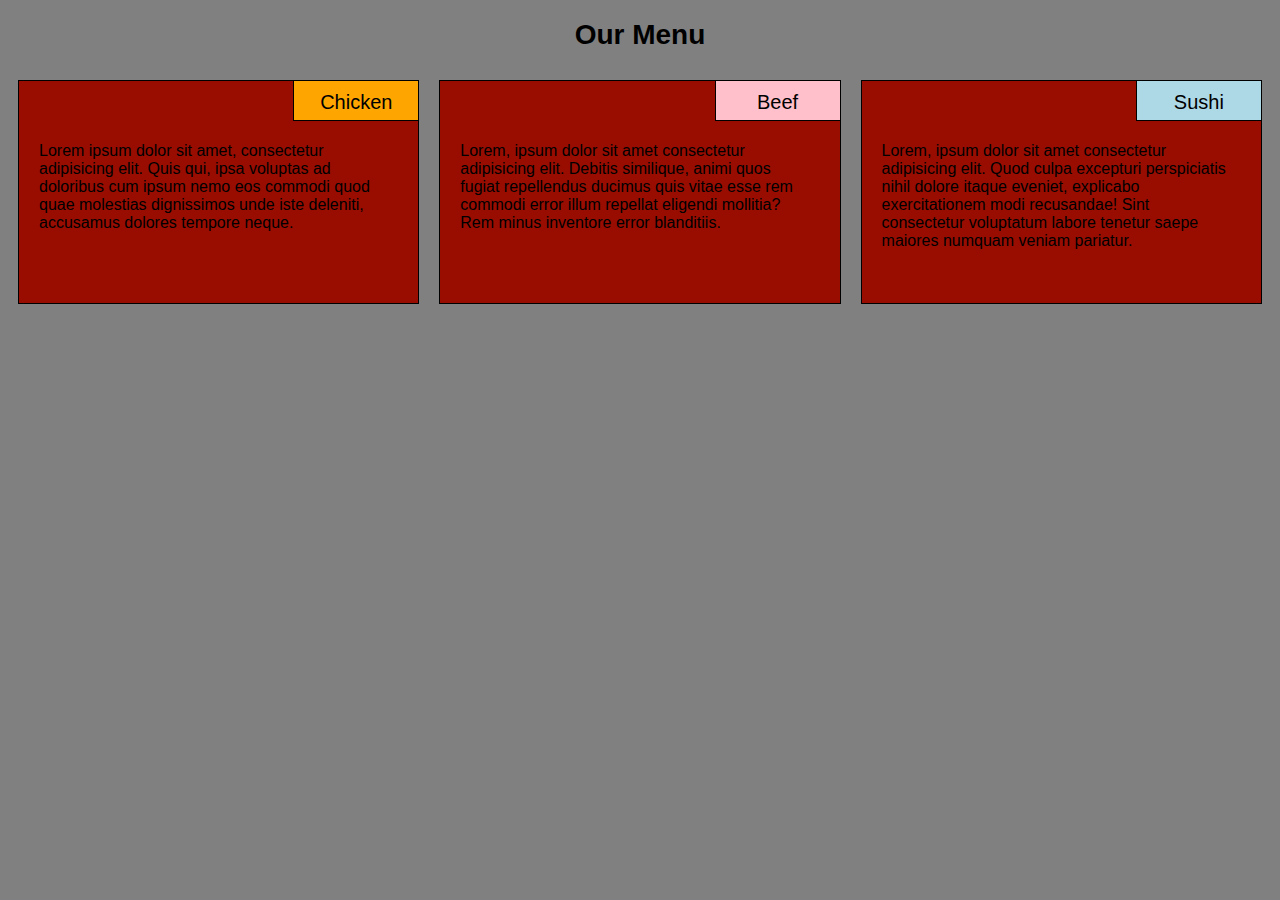
<file: module2-solution/index.html>
<!DOCTYPE html>
<html>
<head>
    <meta charset="utf-8">
    <meta name="viewport" content="width=device-width, initial-scale=1">
    <title>Module 2 Test</title> 
    <link rel="stylesheet" href="css/style.css">
</head>
<body>
    <h1>Our Menu</h1>
    <div class="row">
        <div class="col-lg-4 col-md-6">
            <div class="menu-box">
                <p class="subtitle", id="subtitle-1">Chicken</p>
                <p class="content-box">Lorem ipsum dolor sit amet, consectetur adipisicing elit. Quis qui, ipsa voluptas ad doloribus cum ipsum nemo eos commodi quod quae molestias dignissimos unde iste deleniti, accusamus dolores tempore neque.</p>
            </div>    
        </div>
        <div class="col-lg-4 col-md-6">
            <div class="menu-box">
                <p class="subtitle", id="subtitle-2">Beef</p>
                <p class="content-box">Lorem, ipsum dolor sit amet consectetur adipisicing elit. Debitis similique, animi quos fugiat repellendus ducimus quis vitae esse rem commodi error illum repellat eligendi mollitia? Rem minus inventore error blanditiis.</p>
            </div>
        </div>    
        <div class="col-lg-4 col-md-12">
            <div class="menu-box">
                <p class="subtitle", id="subtitle-3">Sushi</p>
                <p class="content-box">Lorem, ipsum dolor sit amet consectetur adipisicing elit. Quod culpa excepturi perspiciatis nihil dolore itaque eveniet, explicabo exercitationem modi recusandae! Sint consectetur voluptatum labore tenetur saepe maiores numquam veniam pariatur.</p>
            </div>            
        </div>
    </div>
</body>
</html>
</file>
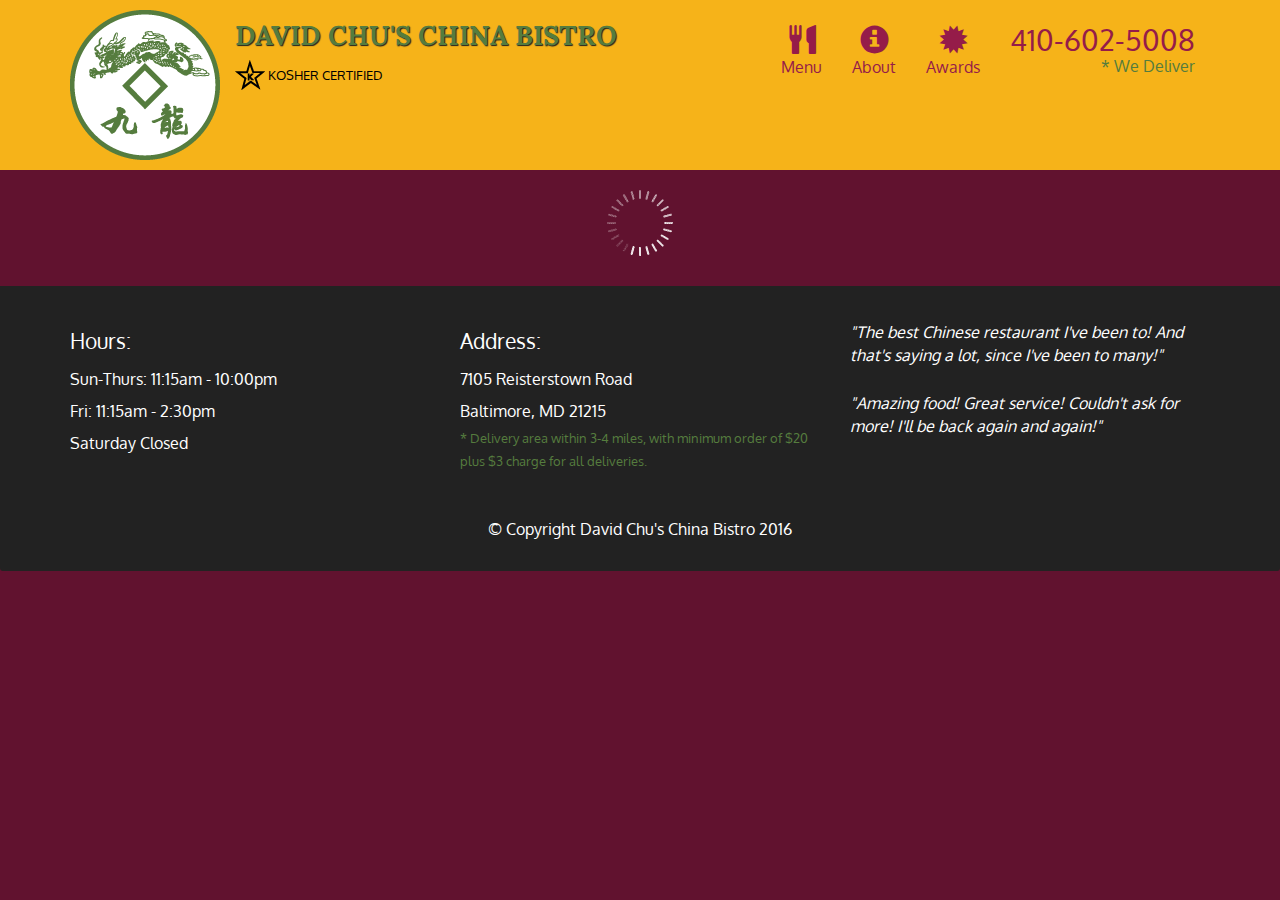
<file: module5-solution/index.html>
<!doctype html>
<html lang="en">
  <head>
    <meta charset="utf-8">
    <meta http-equiv="X-UA-Compatible" content="IE=edge">
    <meta name="viewport" content="width=device-width, initial-scale=1">
    <title>David Chu's China Bistro</title>
    <link rel="stylesheet" href="css/bootstrap.min.css">
    <link rel="stylesheet" href="css/styles.css">
    <link href='https://fonts.googleapis.com/css?family=Oxygen:400,300,700' rel='stylesheet' type='text/css'>
    <link href='https://fonts.googleapis.com/css?family=Lora' rel='stylesheet' type='text/css'>
  </head>
<body>
  <header>
    <nav id="header-nav" class="navbar navbar-default">
      <div class="container">
        <div class="navbar-header">
          <a href="index.html" class="pull-left visible-md visible-lg">
            <div id="logo-img" alt="Logo image"></div>
          </a>

          <div class="navbar-brand">
            <a href="index.html"><h1>David Chu's China Bistro</h1></a>
            <p>
              <img src="images/star-k-logo.png" alt="Kosher certification">
              <span>Kosher Certified</span>
            </p>
          </div>

          <button id="navbarToggle" type="button" class="navbar-toggle collapsed" data-toggle="collapse" data-target="#collapsable-nav" aria-expanded="false">
            <span class="sr-only">Toggle navigation</span>
            <span class="icon-bar"></span>
            <span class="icon-bar"></span>
            <span class="icon-bar"></span>
          </button>
        </div>
        
        <div id="collapsable-nav" class="collapse navbar-collapse">
           <ul id="nav-list" class="nav navbar-nav navbar-right">
            <li id="navHomeButton" class="visible-xs active">
              <a href="index.html">
                <span class="glyphicon glyphicon-home"></span> Home</a>
            </li>
            <li id="navMenuButton">
              <a href="#" onclick="$dc.loadMenuCategories();">
                <span class="glyphicon glyphicon-cutlery"></span><br class="hidden-xs"> Menu</a>
            </li>
            <li>
              <a href="#">
                <span class="glyphicon glyphicon-info-sign"></span><br class="hidden-xs"> About</a>
            </li>
            <li>
              <a href="#">
                <span class="glyphicon glyphicon-certificate"></span><br class="hidden-xs"> Awards</a>
            </li>
            <li id="phone" class="hidden-xs">
              <a href="tel:410-602-5008">
                <span>410-602-5008</span></a><div>* We Deliver</div>
            </li>
          </ul><!-- #nav-list -->
        </div><!-- .collapse .navbar-collapse -->
      </div><!-- .container -->
    </nav><!-- #header-nav -->
  </header>

  <div id="call-btn" class="visible-xs">
    <a class="btn" href="tel:410-602-5008">
    <span class="glyphicon glyphicon-earphone"></span>
    410-602-5008
    </a>
  </div>
  <div id="xs-deliver" class="text-center visible-xs">* We Deliver</div>

  <div id="main-content" class="container"></div>

  <footer class="panel-footer">
    <div class="container">
      <div class="row">
        <section id="hours" class="col-sm-4">
          <span>Hours:</span><br>
          Sun-Thurs: 11:15am - 10:00pm<br>
          Fri: 11:15am - 2:30pm<br>
          Saturday Closed
          <hr class="visible-xs">
        </section>
        <section id="address" class="col-sm-4">
          <span>Address:</span><br>
          7105 Reisterstown Road<br>
          Baltimore, MD 21215
          <p>* Delivery area within 3-4 miles, with minimum order of $20 plus $3 charge for all deliveries.</p>
          <hr class="visible-xs">
        </section>
        <section id="testimonials" class="col-sm-4">
          <p>"The best Chinese restaurant I've been to! And that's saying a lot, since I've been to many!"</p>
          <p>"Amazing food! Great service! Couldn't ask for more! I'll be back again and again!"</p>
        </section>
      </div>
      <div class="text-center">&copy; Copyright David Chu's China Bistro 2016</div>
    </div>
  </footer>

  <!-- jQuery (Bootstrap JS plugins depend on it) -->
  <script src="js/jquery-2.1.4.min.js"></script>
  <script src="js/bootstrap.min.js"></script>
  <script src="js/ajax-utils.js"></script>
  <script src="js/script.js"></script>
</body>
</html>
</file>
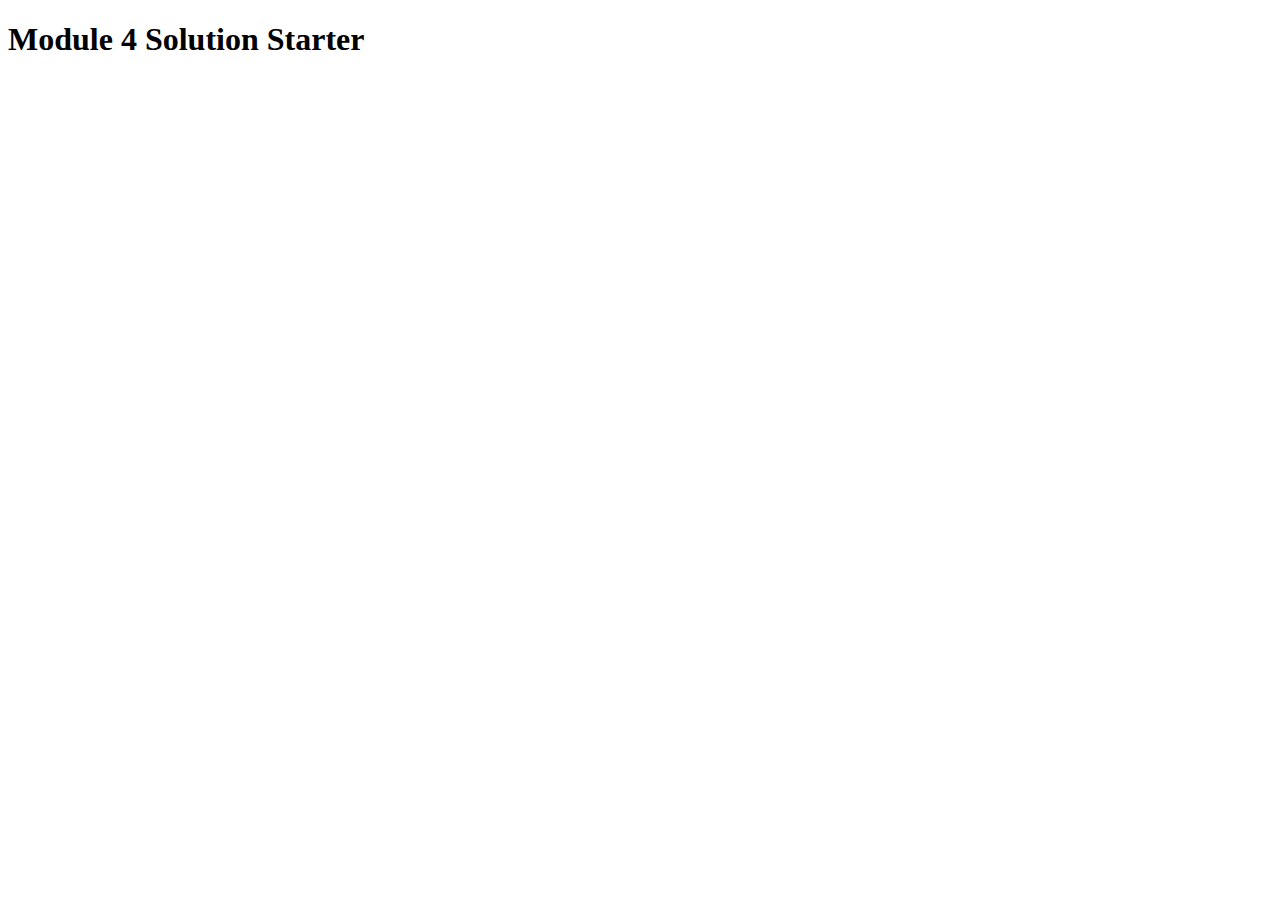
<file: module4-solution/harder/index.html>
<!DOCTYPE html>
<html>
<head>
  <meta charset="utf-8">
  <title>Module 4 Solution Starter</title>
  <script>
    var names = []; // DO NOT REMOVE
  </script>
  <script src="SpeakHello.js"></script>
  <script src="SpeakGoodBye.js"></script>
  <script src="script.js"></script>
</head>
<body>
  <h1>Module 4 Solution Starter</h1>
</body>
</html>
</file>
<file: module2-solution/css/style.css>
/********** Base styles **********/
/* Note: only had 2 on first line 1 on second before adding box-sizing becuse the boarder made it bigger*/
/* Use boarder box to keep the box the absolute width*/
/* the * operater applys boarder-box to all elements */
*{
    box-sizing: border-box;
}

/* Changing the Body Background */
body {
    background-color: gray;
}

/* Style for h1 */
h1 {
    text-align: center;
    color: black;
    font-family: Stencil, Helvetica, sans-serif;
    font-size: 1.75em;
}

/* Adding Sytlye to paragraphs */
p {
    background-color: rgb(153, 13, 0);
    width: 90%;
    height: 150px;
    float: left;
}

/* Class for the Subtite in each box*/
.subtitle {
    font-family: Stencil, Helvetica, sans-serif;
    font-size: 1.25em;
    background-color: pink;
    border-left: 1px solid black;
    border-bottom: 1px solid black;
    height: 2em;
    padding: .5em;
    margin: 0px;
    text-align: center;
    /* push it the the right side, auto with of the dev container*/
    float: right;
    width: 125px;
    /* Ensure it pushed the rest of the content down */
    clear: left;
}

#subtitle-1 {
    background-color: orange;
}

#subtitle-2 {
    background-color: pink;
}

#subtitle-3 {
    background-color: lightblue;
}

/* Adding style to specific ID for a paragrah */
.menu-box {
    text-align: left;
    /* TODO This is making maging for the text but is also making my subtitle have margin, we do not want that.*/
    margin: 10px;
    float: left;
    border: 1px solid black;
    background-color: rgb(153, 13, 0);
}

/* Adding style for content box*/
.content-box {
    font-family: Arial, Helvetica, sans-serif;
    font-size: 1em;
    text-align: left;
    float:  left;
    border: 0px;
    margin-left: 15px;
    padding: 5px;
}

/* Simple Responsive Framework */
/* Row will take up all the width */
.row {
    background-color: rgb(153, 13, 0);
    width: 100%;
}
  
/********** Desktop Style (Item 7 992px and above) **********/
@media (min-width: 992px) {
    /* Style for all columns */
    .col-lg-1, .col-lg-2, .col-lg-3, .col-lg-4, .col-lg-5, .col-lg-6, .col-lg-7, .col-lg-8, .col-lg-9, .col-lg-10, .col-lg-11, .col-lg-12 {
        float: left;
    }
    .col-lg-1 {
        width: 8.33%;
    }
    .col-lg-2 {
        width: 16.66%;
    }
    .col-lg-3 {
        width: 25%;
    }
    .col-lg-4 {
        width: 33.33%;
    }
    .col-lg-5 {
        width: 41.66%;
    }
    .col-lg-6 {
        width: 50%;
    }
    .col-lg-7 {
        width: 58.33%;
    }
    .col-lg-8 {
        width: 66.66%;
    }
    .col-lg-9 {
        width: 74.99%;
    }
    .col-lg-10 {
        width: 83.33%;
    }
    .col-lg-11 {
        width: 91.66%;
    }
    .col-lg-12 {
        width: 100%;
    }
}
  
  /********** Tablet devices 768px to 991px **********/
  @media (min-width: 768px) and (max-width: 991px) {
    .col-md-1, .col-md-2, .col-md-3, .col-md-4, .col-md-5, .col-md-6, .col-md-7, .col-md-8, .col-md-9, .col-md-10, .col-md-11, .col-md-12 {
        float: left;
    }
    .col-md-1 {
      width: 8.33%;
    }
    .col-md-2 {
      width: 16.66%;
    }
    .col-md-3 {
      width: 25%;
    }
    .col-md-4 {
      width: 33.33%;
    }
    .col-md-5 {
      width: 41.66%;
    }
    .col-md-6 {
      width: 50%;
    }
    .col-md-7 {
      width: 58.33%;
    }
    .col-md-8 {
      width: 66.66%;
    }
    .col-md-9 {
      width: 74.99%;
    }
    .col-md-10 {
      width: 83.33%;
    }
    .col-md-11 {
      width: 91.66%;
    }
    .col-md-12 {
      width: 100%;
    }
  }
</file>
<file: module5-solution/css/styles.css>
body {
  font-size: 16px;
  color: #fff;
  background-color: #61122f;
  font-family: 'Oxygen', sans-serif;
}

/** HEADER **/
#header-nav {
  background-color: #f6b319;
  border-radius: 0;
  border: 0;
}

#logo-img {
  background: url('../images/restaurant-logo_large.png') no-repeat;
  width: 150px;
  height: 150px;
  margin: 10px 15px 10px 0;
}

.navbar-brand {
  padding-top: 25px;
}
.navbar-brand h1 { /* Restaurant name */
  font-family: 'Lora', serif;
  color: #557c3e;
  font-size: 1.5em;
  text-transform: uppercase;
  font-weight: bold;
  text-shadow: 1px 1px 1px #222;
  margin-top: 0;
  margin-bottom: 0;
  line-height: .75;
}
.navbar-brand a:hover, .navbar-brand a:focus {
  text-decoration: none;
}
.navbar-brand p { /* Kosher cert */
  color: #000;
  text-transform: uppercase;
  font-size: .7em;
  margin-top: 15px;
}
.navbar-brand p span { /* Star-K */
  vertical-align: middle;
}

#nav-list {
  margin-top: 10px;
}
#nav-list a {
  color: #951C49;
  text-align: center;
}
#nav-list a:hover {
  background: #E7E7E7;
}
#nav-list a span {
  font-size: 1.8em;
}

#phone {
  margin-top: 5px;
}
#phone a { /* Phone number */
  text-align: right;
  padding-bottom: 0;
}
#phone div { /* We Deliver */
  color: #557c3e;
  text-align: right;
  padding-right: 15px;
}

.navbar-header button.navbar-toggle, .navbar-header .icon-bar {
  border: 1px solid #61122f;
}
.navbar-header button.navbar-toggle {
  clear: both;
  margin-top: -30px;
}
/* END HEADER */

/* FOOTER */
.panel-footer {
  margin-top: 30px;
  padding-top: 35px;
  padding-bottom: 30px;
  background-color: #222;
  border-top: 0;
}
.panel-footer div.row {
  margin-bottom: 35px;
}
#hours, #address {
  line-height: 2;
}
#hours > span, #address > span {
  font-size: 1.3em;
}
#address p {
  color: #557c3e;
  font-size: .8em;
  line-height: 1.8;
}
#testimonials {
  font-style: italic;
}
#testimonials p:nth-child(2) {
  margin-top: 25px;
}
/* END FOOTER */



/* HOME PAGE */
.container .jumbotron {
  box-shadow: 0 0 50px #3F0C1F;
  border: 2px solid #3F0C1F;
}

#menu-tile, #specials-tile, #map-tile {
  height: 250px;
  width: 100%;
  margin-bottom: 15px;
  position: relative;
  border: 2px solid #3F0C1F;
  overflow: hidden;
}
#menu-tile:hover, #specials-tile:hover, #map-tile:hover {
  box-shadow: 0 1px 5px 1px #cccccc;
}
#menu-tile {
  background: url('../images/menu-tile.jpg') no-repeat;
  background-position: center;
}
#specials-tile {
  background: url('../images/specials-tile.jpg') no-repeat;
  background-position: center;
}
#menu-tile span, #specials-tile span, #map-tile span {
  position: absolute;
  bottom: 0;
  right: 0;
  width: 100%;
  text-align: center;
  font-size: 1.6em;
  text-transform: uppercase;
  background-color: #000;
  color: #fff;
  opacity: .8;
}
/* END HOME PAGE */

/* MENU CATEGORIES PAGE */
.category-tile { 
  position: relative;
  border: 2px solid #3F0C1F;
  overflow: hidden;
  width: 200px;
  height: 200px;
  margin: 0 auto 15px;
}
.category-tile span {
  position: absolute;
  bottom: 0;
  right: 0;
  width: 100%;
  text-align: center;
  font-size: 1.2em;
  text-transform: uppercase;
  background-color: #000;
  color: #fff;
  opacity: .8;
}
.category-tile:hover {
  box-shadow: 0 1px 5px 1px #cccccc;
}

#menu-categories-title + div {
  margin-bottom: 50px;
}
/* END MENU CATEGORIES PAGE */

/* SINGLE CATEGORY PAGE */
.menu-item-tile {
  margin-bottom: 25px;
}
.menu-item-tile hr {
  width: 80%;
}
.menu-item-tile .menu-item-price {
  font-size: 1.1em;
  text-align: right;
  margin-top: -15px;
  margin-right: -15px;
}
.menu-item-tile .menu-item-price span {
  font-size: .6em;
}
.menu-item-photo {
  position: relative;
  border: 2px solid #3F0C1F; 
  overflow: hidden;
  padding: 0;
  margin-right: -15px;
  margin-left: auto;
  margin-bottom: 20px;
  max-width: 250px;
}
.menu-item-photo div {
  position: absolute;
  bottom: 0;
  right: 0;
  width: 80px;
  background-color: #557c3e;
  text-align: center;
}
.menu-item-description {
  padding-right: 30px;
}
h3.menu-item-title {
  margin: 0 0 10px;
}
.menu-item-details {
  font-size: .9em;
  font-style: italic;
}
/* END SINGLE CATEGORY PAGE */


/********** Large devices only **********/
@media (min-width: 1200px) {
  .container .jumbotron {
    background: url('../images/jumbotron_1200.jpg') no-repeat;
    height: 675px;
  }
}

/********** Medium devices only **********/
@media (min-width: 992px) and (max-width: 1199px) {
  /* Header */
  #logo-img {
    background: url('../images/restaurant-logo_medium.png') no-repeat;
    width: 100px;
    height: 100px;
    margin: 5px 5px 5px 0;
  }
  /* End Header */

  /* Home Page */
  .container .jumbotron {
    background: url('../images/jumbotron_992.jpg') no-repeat;
    height: 558px;
  }
  /* End Home Page */
}

/********** Small devices only **********/
@media (min-width: 768px) and (max-width: 991px) {
  /* Home Page */
  .container .jumbotron {
    background: url('../images/jumbotron_768.jpg') no-repeat;
    height: 432px;
  }
  /* End Home Page */
}

/********** Extra small devices only **********/
@media (max-width: 767px) {
  /* Header */
  .navbar-brand {
    padding-top: 10px;
    height: 80px;
  }
  .navbar-brand h1 { /* Restaurant name */
    padding-top: 10px;
    font-size: 5vw; /* 1vw = 1% of viewport width */
  }
  .navbar-brand p { /* Kosher cert */
    font-size: .6em;
    margin-top: 12px;
  }
  .navbar-brand p img { /* Star-K */
    height: 20px;
  }

  #collapsable-nav a { /* Collapsed nav menu text */
    font-size: 1.2em;
  }
  #collapsable-nav a span { /* Collapsed nav menu glyph */
    font-size: 1em;
    margin-right: 5px;
  }

  #call-btn > a {
    font-size: 1.5em;
    display: block;
    margin: 0 20px;
    padding: 10px;
    border: 2px solid #fff;
    background-color: #f6b319;
    color: #951c49;
  }
  #xs-deliver {
    margin-top: 5px;
    font-size: .7em;
    letter-spacing: .1em;
    text-transform: uppercase;
  }
  /* End Header */

  /* Footer */
  .panel-footer section {
    margin-bottom: 30px;
    text-align: center;
  }
  .panel-footer section:nth-child(3) {
    margin-bottom: 0; /* margin already exists on the whole row */
  }
  .panel-footer section hr {
    width: 50%;
  }
  /* End Footer */

  /* Home Page */
  .container .jumbotron {
    margin-top: 30px;
    padding: 0;
  }
  #menu-tile, #specials-tile {
    width: 360px;
    margin: 0 auto 15px;
  }

  .menu-item-photo {
    margin-right: auto;
  }
  .menu-item-tile .menu-item-price {
    text-align: center;
  }
  .menu-item-description {
    text-align: center;;
  }
}


/********** Super extra small devices Only :-) (e.g., iPhone 4) **********/
@media (max-width: 479px) {
  /* Header */
  .navbar-brand h1 { /* Restaurant name */
    padding-top: 5px;
    font-size: 6vw;
  }
  /* End Header */
  
  /* Home page */
  #menu-tile, #specials-tile {
    width: 280px;
    margin: 0 auto 15px;
  }

  .col-xxs-12 {
    position: relative;
    min-height: 1px;
    padding-right: 15px;
    padding-left: 15px;
    float: left;
    width: 100%;
  }
}
</file>
